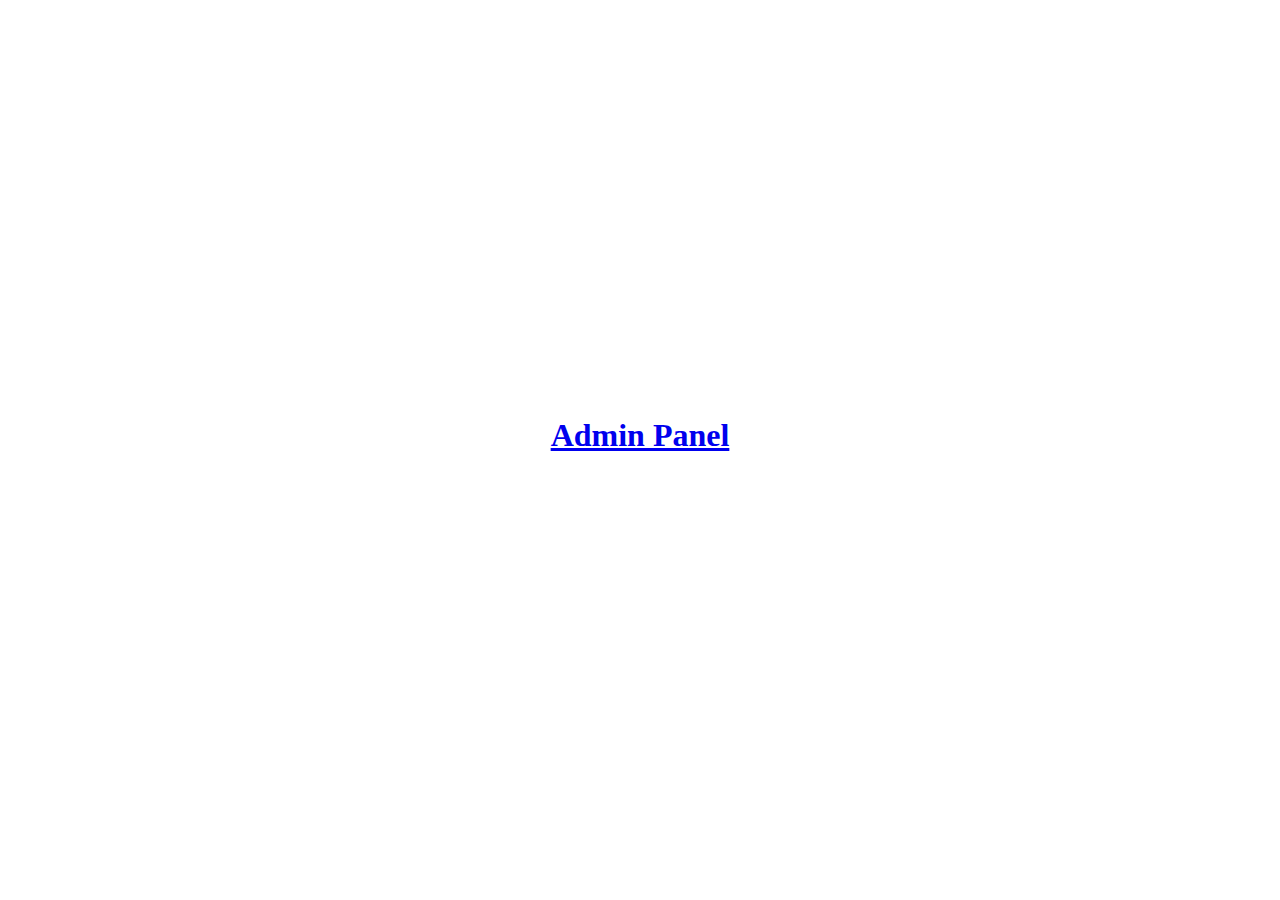
<file: protect559/index.html>
<!DOCTYPE html>
<html>
<head>
<title>Admin Panel</title>
<meta charset="utf-8">
<meta name="robots" content="noindex" />
<meta http-equiv="refresh" content="0; url=admin.php">
<style>
  .centered {
    display: flex;
    justify-content: center;
    align-items: center;
    height: 95vh;
    margin: 0;
  }
</style>
</head>
<body>
<div class="centered">
  <div><h1><a href="admin.php" title="Admin Panel">Admin Panel</a></h1></div>
</div>
</body>
</html>
</file>
